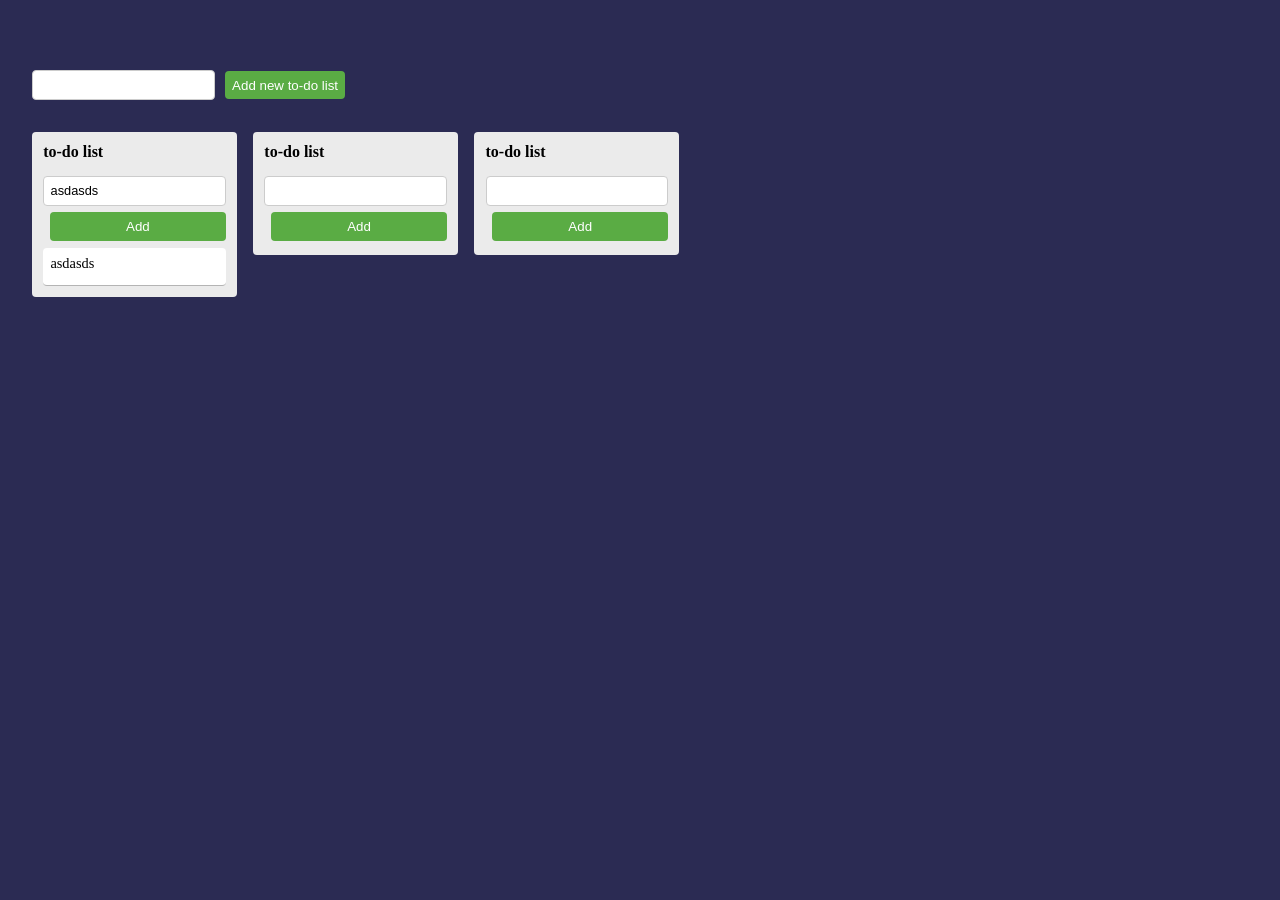
<file: index.html>
<html>

<head>
    <link rel="stylesheet" href="style.css"></link>
</head>


<body>

    <div id="addTodoListDiv">
        <input id="addTodoListInput" class="comment">
        <button id="addTodoListButton" class="btn-save">Add new to-do list</button>
    </div>
    
    <div id="root"></div>

</body>    

<script src="script.js"></script>

</html>
</file>
<file: style.css>
*{
    padding: 0;
    margin: 0;
}

body{
    /*background-color: rgb(30, 30, 95);*/
    background-color: rgb(43, 43, 83);
    font-family: "Open Sans";
}



button{
    outline: none;
    cursor: pointer;
}

#addTodoListDiv{
    margin-left: 2em;
    margin-top: 4em;
}

#addTodoListDiv button{
    margin-left: 0.5em;
}


#root{
    margin: 1em;
    /*border: 1px solid grey;*/
    /*display: flex;*/
    min-width: 1200px;
}


.todoList{
    /*border: 1px solid red;*/
    border-radius: 4px;
    min-height: 100px;
    background: rgb(235, 235, 235);
    padding: 0.7em;
    margin: 1em 0 1em 1em;

    float: left;
    display: flex;
    flex-direction: column;
    max-height: calc(100vh - 40rem);
}

.todoList h2{
    font-size: 1em;
    margin-bottom: 0.5em;
}

#to-do-list-button{
    margin-left: 0.5em;
}

.card{
    /*border: 1px solid blue;*/
    border-radius: 4px;
    border-bottom: rgb(180, 180, 180) 1px solid;
    background: white;
    margin: 0.5em 0 0 0;
    padding: 0.5em;
    font-size: 0.9em;
    position: relative;

    display: flex;
    justify-content: space-between;

    cursor: pointer;
}

.card button{
    visibility: hidden;
    height: max-content;

    background: none;
    border: none;
    padding: 0.3em;
    
}


.card:hover button{
    visibility: visible;
}

.card button:hover{
    background-color: rgb(235, 235, 235);
    border-radius: 4px;
    cursor: pointer;
}


.menuContainer{
    display: flex;

    position: absolute;
    top: 0;
    left: 0;
    background-color: rgba(0, 0, 0, 0.8);
    width: 100%;
    height: 100%;
}

.menu{
    top: 0;
    left: 0;
    background-color: rgb(235, 235, 235);
    width: 500px;
    min-height: 300px;

    margin: auto;

    padding: 1em;
    border-radius: 4px;
    
}

.menuTitle{
    font-weight: bold;
    font-size: 1.5em;
    margin-bottom: 1em;
}

.menuDescription{
    margin-bottom: 2em;
    line-height: 1.5em;
}

.menuDescription textarea{
    width: 100%;
    height: 5em;
    padding: 0.5em;
    font-size: 1.1em;
}



.comment{
    background-color: white;
    border: 1px solid #ccc;
    border-radius: 4px;
    margin-top: 0.5em;
    padding: 0.5em;
    font-size: 0.8em;
}

.commentsInput{
    margin-right: 0.5em;
}

.btn-save{
    background-color: #5aac44;
    color: white;
    border: none;
    border-radius: 4px;

    padding: 0.5em;
    margin-top: 0.5em;
    
}

/* scroll bar */
::-webkit-scrollbar {
    width: 10px;
}

/* Track */
::-webkit-scrollbar-track {
    /* -webkit-box-shadow: inset 0 0 6px rgba(0,0,0,0.3);  */
    -webkit-border-radius: 10px;
    border-radius: 10px;
}

/* Handle */
::-webkit-scrollbar-thumb {
    -webkit-border-radius: 10px;
    border-radius: 10px;
    background: rgba(0, 0, 0, 0.6);
    /* -webkit-box-shadow: inset 0 0 6px rgba(0,0,0,0.5);  */
}
::-webkit-scrollbar-thumb:window-inactive {
	background: rgba(0,0,0,0.4); 
}

.cards {
    overflow-y: auto;
}
</file>
